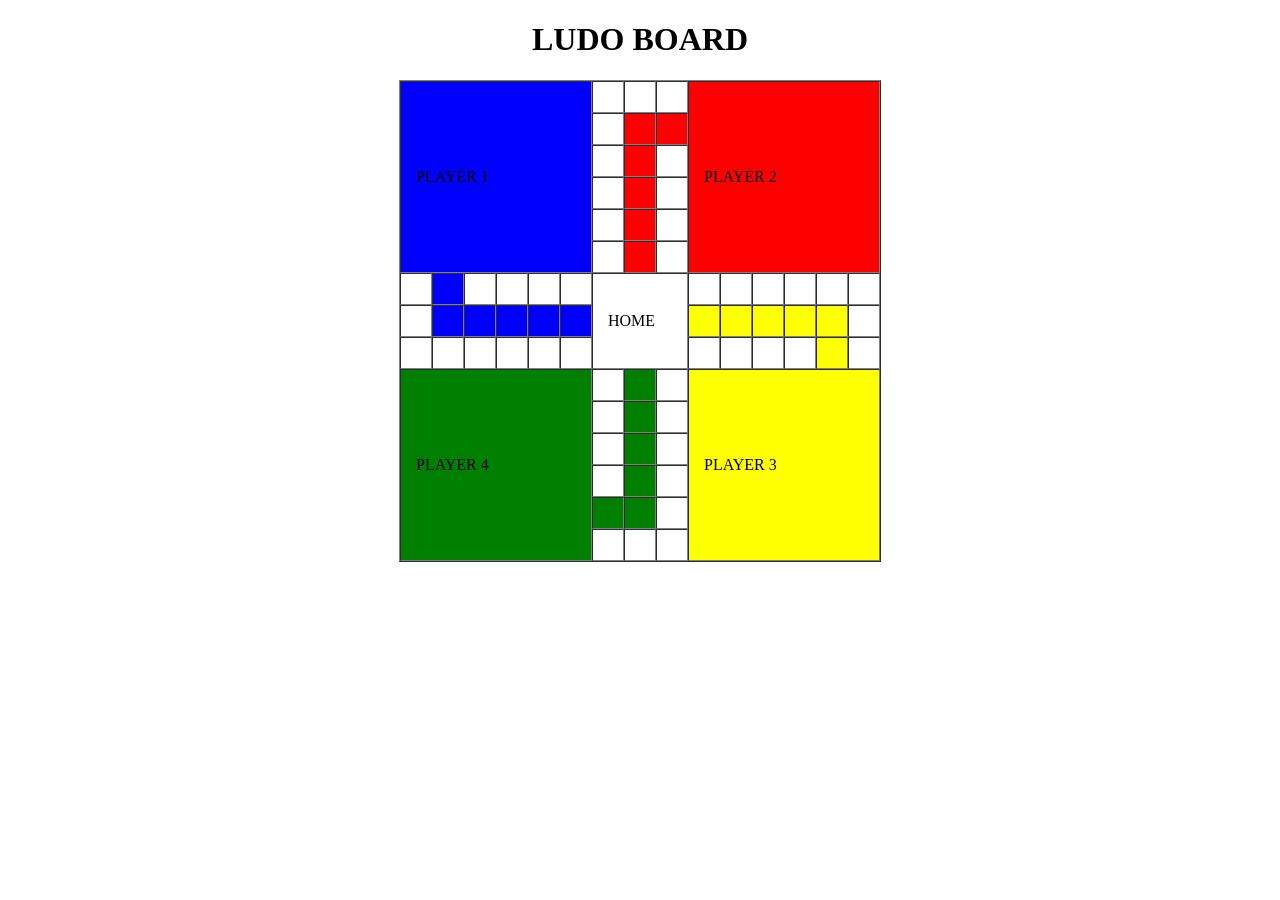
<file: index.html>
<!DOCTYPE html>
<html lang="en">
<head>
    <meta charset="UTF-8">
    <meta name="viewport" content="width=device-width, initial-scale=1.0">
    <title>Document</title>
</head>
<body>
   <center>
      <h1>LUDO BOARD</h1>
    <table border="1" cellpadding="15" cellspacing="0">
<!-- Row 1 -->
 <tr>
    <td bgcolor="blue" rowspan="6" colspan="6">PLAYER 1</td> 
    <td></td> 
    <td></td> 
    <td></td> 
    <td bgcolor="red" rowspan="6" colspan="6">PLAYER 2</td> 
 </tr>
<!-- Row 2 -->
 <tr>
    <td></td><td bgcolor="red"></td><td bgcolor="red"></td>
</tr>
 
<!-- Row 3 -->
 <tr>
    <td></td><td bgcolor="red"></td><td></td> 
 </tr>
 
 <!-- Row 4 -->
 <tr>
    <td></td><td bgcolor="red"></td><td></td>  
</tr>
 
<!-- Row 5 -->
 <tr>
   <td></td><td bgcolor="red"></td><td></td>
</tr>
 
 <!-- Row 6 -->
 <tr>
    <td></td><td bgcolor="red"></td><td></td>

</tr>
 
<!-- Middle section -->
 <!-- Row 7 -->
 <tr>
    <td></td><td bgcolor="blue"></td><td></td>
    <td></td><td></td><td></td>
    
    <!-- <td></td>  -->
    <td colspan="3" rowspan="3">HOME</td>
    <!-- <td></td> -->
    
    <td></td><td></td><td></td>
    <td></td><td></td><td></td>

</tr>
 <!-- Row 8 -->
 <tr>
    <td></td><td bgcolor="blue"></td><td bgcolor="blue"></td> 
    <td bgcolor="blue"></td><td bgcolor="blue"></td><td bgcolor="blue"></td> 
    
   
    
    <td bgcolor="yellow"></td><td bgcolor="yellow"></td><td bgcolor="yellow"></td>
    <td bgcolor="yellow"></td><td bgcolor="yellow"></td><td></td> 

    
 </tr>
 <!-- Row 9 -->
 <tr>
    <td ></td><td></td><td></td>
    <td ></td><td></td><td></td>
    
    
    
    <td ></td><td></td><td></td>
    <td ></td><td bgcolor="yellow"></td><td></td>
    
    
    
<!-- Bottom section -->
 
    <!-- Row 15 -->  
    <tr>
    <td bgcolor="green" rowspan="6" colspan="6">PLAYER 4</td>
    <td></td>
    <td bgcolor="green"></td>
    <td></td>
    <td bgcolor="yellow" rowspan="6" colspan="6">PLAYER 3</td>
</tr>
 </tr>
 <!-- Row 10 -->
 <tr>
    <td></td><td bgcolor="green"></td><td></td>
</tr>
 
<!-- Row 11 -->
 <tr>
   <td></td><td bgcolor="green"></td><td></td>
    
 </tr>
 <!-- Row 12 -->
 <tr>
    <td></td><td bgcolor="green"></td><td></td>
    
 </tr>
 <!-- Row 13 -->
 <tr>
    <td bgcolor="green"></td><td bgcolor="green"></td><td></td>
    
 </tr>
 <!-- Row 14 -->
 <tr>
    <td></td> <td></td> <td></td>
    
 </tr>
 
 

 </table>
 </center>
 </body>
</html>
</file>
